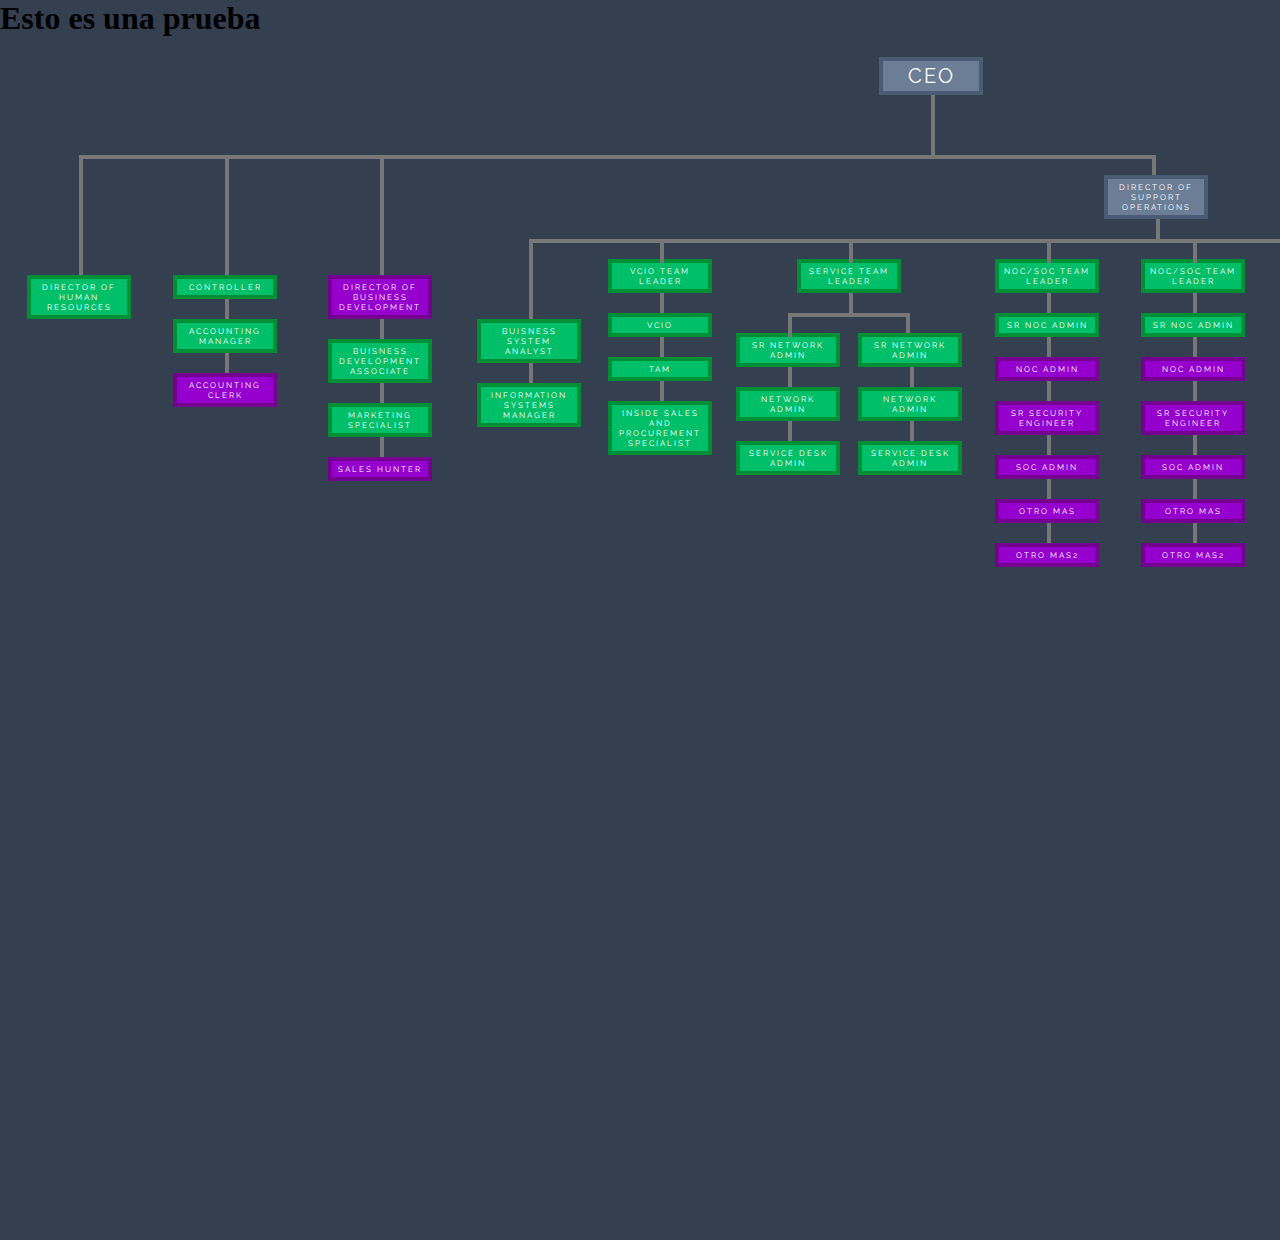
<file: dist/index.html>
<!DOCTYPE html>
<html lang="es">

<head>
  <meta charset="UTF-8">
  <title>CodePen - Business Organization Chart</title>
  <link rel="stylesheet" href="./style.css">
  <meta name="viewport" content="width=device-width, initial-scale=1.0">

</head>

<body>

  <h1>Esto es una prueba</h1>

  <div class="father-org">
    <div class="org">
      <ul>
        <li>
          <a class="blue-boss ceo" href="#" data-toggle="modal" data-target="#ceoModal">CEO</a>
          <ul>
            <li>
              <ul>
                <li>
                  <ul>
                    <li>
                      <ul>
                        <li>
                          <ul>
                            <li>
                              <ul>
                                <li>
                                  <ul>
                                    <li>
                                      <ul>
                                        <li>
                                          <a class="green-boss" href="#" data-toggle="modal"
                                            data-target="#dohModal">Director of Human Resources</a>
                                        </li>
                                      </ul>
                                    </li>
                                  </ul>
                                </li>
                              </ul>
                            </li>
                          </ul>
                        </li>
                      </ul>
                    </li>
                    <li>
                      <ul>
                        <li>
                          <ul>
                            <li>
                              <ul>
                                <li>
                                  <ul>
                                    <li>
                                      <ul>
                                        <li>
                                          <a class="green-boss" href="#" data-toggle="modal"
                                            data-target="#contModal">Controller</a>
                                          <ul>
                                            <li>
                                              <a class="green" href="#" data-toggle="modal"
                                                data-target="#acctModal">Accounting Manager</a>
                                              <ul>
                                                <li>
                                                  <a class="purple" href="#" data-toggle="modal"
                                                    data-target="#clerkModal">Accounting Clerk</a>
                                                </li>
                                              </ul>
                                            </li>
                                          </ul>
                                        </li>
                                      </ul>
                                    </li>
                                  </ul>
                                </li>
                              </ul>
                            </li>
                          </ul>
                        </li>
                      </ul>
                    <li>
                      <ul>
                        <li>
                          <ul>
                            <li>
                              <ul>
                                <li>
                                  <ul>
                                    <li>
                                      <ul>
                                        <li>
                                          <a class="purple-boss" href="#" data-toggle="modal"
                                            data-target="#dobModal">Director of Business Development</a>
                                          <ul>
                                            <li>
                                              <a class="green" href="#" data-toggle="modal"
                                                data-target="#bdaModal">Buisness Development Associate</a>
                                              <ul>
                                                <li>
                                                  <a class="green" href="#" data-toggle="modal"
                                                    data-target="#markModal">Marketing Specialist</a>
                                                  <ul>
                                                    <li>
                                                      <a class="purple" href="#" data-toggle="modal"
                                                        data-target="#saleModal">Sales Hunter</a>
                                                    </li>
                                                  </ul>
                                                </li>
                                              </ul>
                                            </li>
                                          </ul>
                                        </li>
                                      </ul>
                                    </li>
                                  </ul>
                                </li>
                              </ul>
                            </li>
                          </ul>
                        </li>
                      </ul>
                    </li>
                    <li>
                      <a class="blue" href="#" data-toggle="modal" data-target="#dosModal">Director of Support
                        Operations</a>
                      <ul>
                        <li>
                          <ul>
                            <li>
                              <ul>
                                <li>
                                  <ul>
                                    <li>
                                      <a class="green" href="#" data-toggle="modal" data-target="#bsaModal">Buisness
                                        System Analyst</a>
                                      <ul>
                                        <li>
                                          <a class="green" href="#" data-toggle="modal"
                                            data-target="#ismModal">Information Systems Manager</a>
                                        </li>
                                      </ul>
                                    </li>
                                  </ul>
                                </li>
                              </ul>
                            </li>
                          </ul>
                        </li>
                        <li>
                          <a class="green-boss" href="#" data-toggle="modal" data-target="#vcitModal">vCIO Team
                            Leader</a>
                          <ul>
                            <li>
                              <a class="green" href="#" data-toggle="modal" data-target="#vcioModal">vCIO</a>
                              <ul>
                                <li>
                                  <a class="green" href="#" data-toggle="modal" data-target="#tamModal">TAM</a>
                                  <ul>
                                    <li>
                                      <a class="green" href="#" data-toggle="modal" data-target="#ispModal">Inside
                                        Sales
                                        and Procurement Specialist</a>
                                    </li>
                                  </ul>
                                </li>
                              </ul>
                            </li>
                          </ul>
                        </li>
                        <li>
                          <a class="green-boss" href="#" data-toggle="modal" data-target="#stlModal">Service Team
                            Leader</a>
                          <ul>
                            <li>
                              <a class="green" href="#" data-toggle="modal" data-target="#snaModal">Sr Network
                                Admin</a>
                              <ul>
                                <li>
                                  <a class="green" href="#" data-toggle="modal" data-target="#naModal">Network
                                    Admin</a>
                                  <ul>
                                    <li>
                                      <a class="green" href="#" data-toggle="modal" data-target="#sdaModal">Service
                                        Desk
                                        Admin</a>
                                    </li>
                                  </ul>
                                </li>
                              </ul>
                            </li>
                            <li>
                              <a class="green" href="#" data-toggle="modal" data-target="#snaModal">Sr Network
                                Admin</a>
                              <ul>
                                <li>
                                  <a class="green" href="#" data-toggle="modal" data-target="#naModal">Network
                                    Admin</a>
                                  <ul>
                                    <li>
                                      <a class="green" href="#" data-toggle="modal" data-target="#sdaModal">Service
                                        Desk
                                        Admin</a>
                                    </li>
                                  </ul>
                                </li>
                              </ul>
                            </li>
                          </ul>
                        </li>
                        <!-- COMO CREAR UN HIJO -->
                        <li>
                          <!-- titulo ==> A  -->
                          <a class="green-boss" href="#" data-toggle="modal" data-target="#nocModal">NOC/SOC Team
                            Leader</a>
                          <!-- hijo ==> ul -->
                          <ul>
                            <li>
                              <a class="green" href="#" data-toggle="modal" data-target="#snocModal">Sr NOC Admin</a>
                              <ul>
                                <li>
                                  <a class="purple" href="#" data-toggle="modal" data-target="#nocaModal">NOC
                                    Admin</a>
                                  <ul>
                                    <li>
                                      <a class="purple" href="#" data-toggle="modal" data-target="#sseaModal">Sr
                                        Security Engineer</a>
                                      <ul>
                                        <li>
                                          <a class="purple" href="#" data-toggle="modal" data-target="#socaModal">SOC
                                            Admin</a>
                                          <ul>
                                            <li>
                                              <a class="purple" href="#" data-toggle="modal" data-target="#socaModal">otro
                                                mas</a>
                                              <ul>
                                                <li>
                                                  <a class="purple" href="#" data-toggle="modal"
                                                    data-target="#socaModal">otro mas2</a>
                                                </li>
                                              </ul>
                                            </li>
                                          </ul>
                                        </li>
                                      </ul>
                                    </li>
                                  </ul>
                                </li>
                              </ul>
                            </li>
                          </ul>
                        </li>
                        <!-- FIN DE COMO CREAR UN HIJO -->
                        <!-- COMO CREAR UN HIJO -->
                        <li>
                          <!-- titulo ==> A  -->
                          <a class="green-boss" href="#" data-toggle="modal" data-target="#nocModal">NOC/SOC Team
                            Leader</a>
                          <!-- hijo ==> ul -->
                          <ul>
                            <li>
                              <a class="green" href="#" data-toggle="modal" data-target="#snocModal">Sr NOC Admin</a>
                              <ul>
                                <li>
                                  <a class="purple" href="#" data-toggle="modal" data-target="#nocaModal">NOC
                                    Admin</a>
                                  <ul>
                                    <li>
                                      <a class="purple" href="#" data-toggle="modal" data-target="#sseaModal">Sr
                                        Security Engineer</a>
                                      <ul>
                                        <li>
                                          <a class="purple" href="#" data-toggle="modal" data-target="#socaModal">SOC
                                            Admin</a>
                                          <ul>
                                            <li>
                                              <a class="purple" href="#" data-toggle="modal" data-target="#socaModal">otro
                                                mas</a>
                                              <ul>
                                                <li>
                                                  <a class="purple" href="#" data-toggle="modal"
                                                    data-target="#socaModal">otro mas2</a>
                                                </li>
                                              </ul>
                                            </li>
                                          </ul>
                                        </li>
                                      </ul>
                                    </li>
                                  </ul>
                                </li>
                              </ul>
                            </li>
                          </ul>
                        </li>
                        <!-- FIN DE COMO CREAR UN HIJO -->
                        <!-- COMO CREAR UN HIJO -->
                        <li>
                          <!-- titulo ==> A  -->
                          <a class="green-boss" href="#" data-toggle="modal" data-target="#nocModal">NOC/SOC Team
                            Leader</a>
                          <!-- hijo ==> ul -->
                          <ul>
                            <li>
                              <a class="green" href="#" data-toggle="modal" data-target="#snocModal">Sr NOC Admin</a>
                              <ul>
                                <li>
                                  <a class="purple" href="#" data-toggle="modal" data-target="#nocaModal">NOC
                                    Admin</a>
                                  <ul>
                                    <li>
                                      <a class="purple" href="#" data-toggle="modal" data-target="#sseaModal">Sr
                                        Security Engineer</a>
                                      <ul>
                                        <li>
                                          <a class="purple" href="#" data-toggle="modal" data-target="#socaModal">SOC
                                            Admin</a>
                                          <ul>
                                            <li>
                                              <a class="purple" href="#" data-toggle="modal" data-target="#socaModal">otro
                                                mas</a>
                                              <ul>
                                                <li>
                                                  <a class="purple" href="#" data-toggle="modal"
                                                    data-target="#socaModal">otro mas2</a>
                                                </li>
                                              </ul>
                                            </li>
                                          </ul>
                                        </li>
                                      </ul>
                                    </li>
                                  </ul>
                                </li>
                              </ul>
                            </li>
                          </ul>
                        </li>
                        <!-- FIN DE COMO CREAR UN HIJO -->
                        <!-- COMO CREAR UN HIJO -->
                        <li>
                          <!-- titulo ==> A  -->
                          <a class="green-boss" href="#" data-toggle="modal" data-target="#nocModal">NOC/SOC Team
                            Leader</a>
                          <!-- hijo ==> ul -->
                          <ul>
                            <li>
                              <a class="green" href="#" data-toggle="modal" data-target="#snocModal">Sr NOC Admin</a>
                              <ul>
                                <li>
                                  <a class="purple" href="#" data-toggle="modal" data-target="#nocaModal">NOC
                                    Admin</a>
                                  <ul>
                                    <li>
                                      <a class="purple" href="#" data-toggle="modal" data-target="#sseaModal">Sr
                                        Security Engineer</a>
                                      <ul>
                                        <li>
                                          <a class="purple" href="#" data-toggle="modal" data-target="#socaModal">SOC
                                            Admin</a>
                                          <ul>
                                            <li>
                                              <a class="purple" href="#" data-toggle="modal" data-target="#socaModal">otro
                                                mas</a>
                                              <ul>
                                                <li>
                                                  <a class="purple" href="#" data-toggle="modal"
                                                    data-target="#socaModal">otro mas2</a>
                                                </li>
                                              </ul>
                                            </li>
                                          </ul>
                                        </li>
                                      </ul>
                                    </li>
                                  </ul>
                                </li>
                              </ul>
                            </li>
                          </ul>
                        </li>
                        <!-- FIN DE COMO CREAR UN HIJO -->
                        <!-- COMO CREAR UN HIJO -->
                        <li>
                          <!-- titulo ==> A  -->
                          <a class="green-boss" href="#" data-toggle="modal" data-target="#nocModal">NOC/SOC Team
                            Leader</a>
                          <!-- hijo ==> ul -->
                          <ul>
                            <li>
                              <a class="green" href="#" data-toggle="modal" data-target="#snocModal">Sr NOC Admin</a>
                              <ul>
                                <li>
                                  <a class="purple" href="#" data-toggle="modal" data-target="#nocaModal">NOC
                                    Admin</a>
                                  <ul>
                                    <li>
                                      <a class="purple" href="#" data-toggle="modal" data-target="#sseaModal">Sr
                                        Security Engineer</a>
                                      <ul>
                                        <li>
                                          <a class="purple" href="#" data-toggle="modal" data-target="#socaModal">SOC
                                            Admin</a>
                                          <ul>
                                            <li>
                                              <a class="purple" href="#" data-toggle="modal" data-target="#socaModal">otro
                                                mas</a>
                                              <ul>
                                                <li>
                                                  <a class="purple" href="#" data-toggle="modal"
                                                    data-target="#socaModal">otro mas2</a>
                                                </li>
                                              </ul>
                                            </li>
                                          </ul>
                                        </li>
                                      </ul>
                                    </li>
                                  </ul>
                                </li>
                              </ul>
                            </li>
                          </ul>
                        </li>
                        <!-- FIN DE COMO CREAR UN HIJO -->
                        <!-- COMO CREAR UN HIJO -->
                        <li>
                          <!-- titulo ==> A  -->
                          <a class="green-boss" href="#" data-toggle="modal" data-target="#nocModal">NOC/SOC Team
                            Leader</a>
                          <!-- hijo ==> ul -->
                          <ul>
                            <li>
                              <a class="green" href="#" data-toggle="modal" data-target="#snocModal">Sr NOC Admin</a>
                              <ul>
                                <li>
                                  <a class="purple" href="#" data-toggle="modal" data-target="#nocaModal">NOC
                                    Admin</a>
                                  <ul>
                                    <li>
                                      <a class="purple" href="#" data-toggle="modal" data-target="#sseaModal">Sr
                                        Security Engineer</a>
                                      <ul>
                                        <li>
                                          <a class="purple" href="#" data-toggle="modal" data-target="#socaModal">SOC
                                            Admin</a>
                                          <ul>
                                            <li>
                                              <a class="purple" href="#" data-toggle="modal" data-target="#socaModal">otro
                                                mas</a>
                                              <ul>
                                                <li>
                                                  <a class="purple" href="#" data-toggle="modal"
                                                    data-target="#socaModal">otro mas2</a>
                                                </li>
                                              </ul>
                                            </li>
                                          </ul>
                                        </li>
                                      </ul>
                                    </li>
                                  </ul>
                                </li>
                              </ul>
                            </li>
                          </ul>
                        </li>
                        <!-- FIN DE COMO CREAR UN HIJO -->
                      </ul>
                    </li>
                  </ul>
                </li>
              </ul>
            </li>
          </ul>
        </li>
      </ul>
    </div>
  </div>

</body>

</html>
</file>
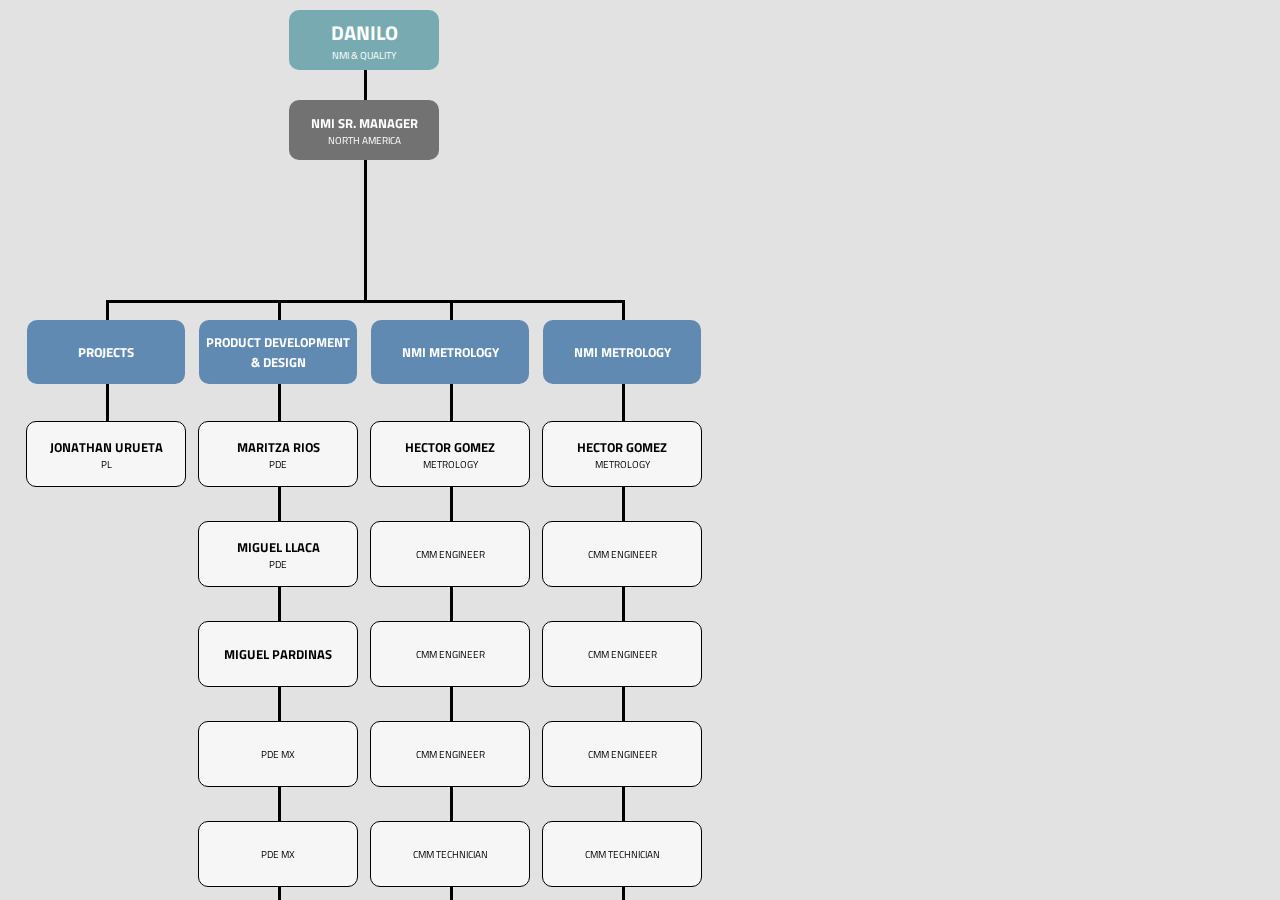
<file: TEST.HTML>
<!DOCTYPE html>
<html lang="es">
  <head>
    <meta charset="UTF-8" />
    <meta http-equiv="X-UA-Compatible" content="IE=edge" />
    <meta name="viewport" content="width=device-width, initial-scale=1.0" />
    <title>Layout - MVP</title>
    <link rel="icon" href="./icon.svg" />
    <link rel="stylesheet" href="./style.css" />
  </head>

  <body>
    <div class="father-org">
      <div class="org">
        <!-- Primer columna lv1 -->
        <div class="lv1">
          <div class="rectangle-lv1">
            <a>
              <h4>DANILO</h4>
              <p>NMI & QUALITY</p>
            </a>
          </div>
        </div>

        <ul class="container">
          <li>
            <ul>
              <!-- lv2 Segundo columna -->
              <li>
                <ul class="space">
                  <a>
                    <div class="lv2-rectangle test">
                      <div>
                        <h4>NMI Sr. manager</h4>
                        <p>North America</p>
                      </div>
                    </div>
                  </a>
                  <ul>
                    <li>
                      <ul>
                        <li>
                          <ul>
                            <!-- lv3 Primer columna -->
                            <li>
                              <ul class="space">
                                <a class="line">
                                  <div class="lv3-rectangle none">
                                    <div>
                                      <h4>Leonel Hernandez</h4>
                                      <p>NMI Manager MX</p>
                                    </div>
                                  </div>
                                </a>
                                <ul>
                                  <li>
                                    <ul>
                                      <li>
                                        <ul>
                                          <li>
                                            <ul>
                                              <!-- lv4 Segunda columna -->
                                              <li>
                                                <ul>
                                                  <li>
                                                    <ul class="space">
                                                      <a>
                                                        <div
                                                          class="lv4-rectangle"
                                                        >
                                                          <div>
                                                            <h4>Projects</h4>
                                                            <p></p>
                                                          </div>
                                                        </div>
                                                      </a>
                                                      <ul>
                                                        <li>
                                                          <ul>
                                                            <li>
                                                              <ul>
                                                                <!-- lv5 Primer columna -->

                                                                <li>
                                                                  <ul
                                                                    class="space"
                                                                  >
                                                                    <a>
                                                                      <div
                                                                        class="lv5-rectangle"
                                                                      >
                                                                        <div>
                                                                          <h4>
                                                                            Jonathan
                                                                            Urueta
                                                                          </h4>
                                                                          <p>
                                                                            PL
                                                                          </p>
                                                                        </div>
                                                                      </div>
                                                                    </a>


                                                                    
                                                                  </ul>
                                                                </li>
                                                              </ul>
                                                            </li>
                                                          </ul>
                                                        </li>
                                                      </ul>
                                                    </ul>
                                                  </li>
                                                </ul>
                                              </li>

                                              <!-- lv4 Segunda columna -->
                                              <li>
                                                <ul>
                                                  <li>
                                                    <ul class="space">
                                                      <a>
                                                        <div
                                                          class="lv4-rectangle"
                                                        >
                                                          <div>
                                                            <h4>
                                                              PRODUCT
                                                              DEVELOPMENT &
                                                              DESIGN
                                                            </h4>
                                                            <p></p>
                                                          </div>
                                                        </div>
                                                      </a>
                                                      <ul>
                                                        <li>
                                                          <ul>
                                                            <li>
                                                              <ul>
                                                                <!-- lv5 Primer columna -->

                                                                <li>
                                                                  <ul
                                                                    class="space"
                                                                  >
                                                                    <a>
                                                                      <div
                                                                        class="lv5-rectangle"
                                                                      >
                                                                        <div>
                                                                          <h4>
                                                                            Maritza
                                                                            Rios
                                                                          </h4>
                                                                          <p>
                                                                            PDE
                                                                          </p>
                                                                        </div>
                                                                      </div>
                                                                    </a>

                                                                    <ul>
                                                                      <!-- lv5 Primer columna -->
                                                                      <li>
                                                                        <ul>
                                                                          <li>
                                                                            <ul>
                                                                              <li>
                                                                                <ul
                                                                                  class="space"
                                                                                >
                                                                                  <a>
                                                                                    <div
                                                                                      class="lv5-rectangle"
                                                                                    >
                                                                                      <div>
                                                                                        <h4>
                                                                                          Miguel
                                                                                          Llaca
                                                                                        </h4>
                                                                                        <p>
                                                                                          PDE
                                                                                        </p>
                                                                                      </div>
                                                                                    </div>
                                                                                  </a>

                                                                                  <ul>
                                                                                    <!-- lv5 Primer columna -->
                                                                                    <li>
                                                                                      <ul>
                                                                                        <li>
                                                                                          <ul>
                                                                                            <li>
                                                                                              <ul
                                                                                                class="space"
                                                                                              >
                                                                                                <a>
                                                                                                  <div
                                                                                                    class="lv5-rectangle"
                                                                                                  >
                                                                                                    <div>
                                                                                                      <h4>
                                                                                                        Miguel
                                                                                                        Pardinas
                                                                                                      </h4>
                                                                                                      <p></p>
                                                                                                    </div>
                                                                                                  </div>
                                                                                                </a>

                                                                                                <ul>
                                                                                                  <!-- lv5 Primer columna -->
                                                                                                  <li>
                                                                                                    <ul>
                                                                                                      <li>
                                                                                                        <ul>
                                                                                                          <li>
                                                                                                            <ul
                                                                                                              class="space"
                                                                                                            >
                                                                                                              <a>
                                                                                                                <div
                                                                                                                  class="lv5-rectangle"
                                                                                                                >
                                                                                                                  <div>
                                                                                                                    <h4></h4>
                                                                                                                    <p>
                                                                                                                      PDE
                                                                                                                      MX
                                                                                                                    </p>
                                                                                                                  </div>
                                                                                                                </div>
                                                                                                              </a>

                                                                                                              <ul>
                                                                                                                <!-- lv5 Primer columna -->
                                                                                                                <li>
                                                                                                                  <ul>
                                                                                                                    <li>
                                                                                                                      <ul>
                                                                                                                        <li>
                                                                                                                          <ul
                                                                                                                            class="space"
                                                                                                                          >
                                                                                                                            <a>
                                                                                                                              <div
                                                                                                                                class="lv5-rectangle"
                                                                                                                              >
                                                                                                                                <div>
                                                                                                                                  <h4></h4>
                                                                                                                                  <p>
                                                                                                                                    PDE
                                                                                                                                    MX
                                                                                                                                  </p>
                                                                                                                                </div>
                                                                                                                              </div>
                                                                                                                            </a>

                                                                                                                            <ul>
                                                                                                                              <!-- lv5 Primer columna -->
                                                                                                                              <li>
                                                                                                                                <ul>
                                                                                                                                  <li>
                                                                                                                                    <ul>
                                                                                                                                      <li>
                                                                                                                                        <ul
                                                                                                                                          class="space"
                                                                                                                                        >
                                                                                                                                          <a>
                                                                                                                                            <div
                                                                                                                                              class="lv5-rectangle"
                                                                                                                                            >
                                                                                                                                              <div>
                                                                                                                                                <h4></h4>
                                                                                                                                                <p>
                                                                                                                                                  PDE
                                                                                                                                                  MX
                                                                                                                                                </p>
                                                                                                                                              </div>
                                                                                                                                            </div>
                                                                                                                                          </a>

                                                                                                                                          <ul>
                                                                                                                                            <!-- lv5 Primer columna -->
                                                                                                                                            <li>
                                                                                                                                              <ul>
                                                                                                                                                <li>
                                                                                                                                                  <ul>
                                                                                                                                                    <li>
                                                                                                                                                      <ul
                                                                                                                                                        class="space"
                                                                                                                                                      >
                                                                                                                                                        <a>
                                                                                                                                                          <div
                                                                                                                                                            class="lv5-rectangle"
                                                                                                                                                          >
                                                                                                                                                            <div>
                                                                                                                                                              <h4></h4>
                                                                                                                                                              <p>
                                                                                                                                                                PDE
                                                                                                                                                                MX
                                                                                                                                                              </p>
                                                                                                                                                            </div>
                                                                                                                                                          </div>
                                                                                                                                                        </a>

                                                                                                                                                        <ul>
                                                                                                                                                          <!-- lv5 Primer columna -->
                                                                                                                                                          <li>
                                                                                                                                                            <ul>
                                                                                                                                                              <li>
                                                                                                                                                                <ul>
                                                                                                                                                                  <li>
                                                                                                                                                                    <ul
                                                                                                                                                                      class="space"
                                                                                                                                                                    >
                                                                                                                                                                      <a>
                                                                                                                                                                        <div
                                                                                                                                                                          class="lv5-rectangle"
                                                                                                                                                                        >
                                                                                                                                                                          <div>
                                                                                                                                                                            <h4></h4>
                                                                                                                                                                            <p>
                                                                                                                                                                              PDE
                                                                                                                                                                              MX
                                                                                                                                                                            </p>
                                                                                                                                                                          </div>
                                                                                                                                                                        </div>
                                                                                                                                                                      </a>

                                                                                                                                                                      <ul>
                                                                                                                                                                        <!-- lv5 Primer columna -->
                                                                                                                                                                        <li>
                                                                                                                                                                          <ul>
                                                                                                                                                                            <li>
                                                                                                                                                                              <ul>
                                                                                                                                                                                <li>
                                                                                                                                                                                  <ul
                                                                                                                                                                                    class="space"
                                                                                                                                                                                  >
                                                                                                                                                                                    <a>
                                                                                                                                                                                      <div
                                                                                                                                                                                        class="lv5-rectangle"
                                                                                                                                                                                      >
                                                                                                                                                                                        <div>
                                                                                                                                                                                          <h4></h4>
                                                                                                                                                                                          <p>
                                                                                                                                                                                            NMI
                                                                                                                                                                                            Technician
                                                                                                                                                                                          </p>
                                                                                                                                                                                        </div>
                                                                                                                                                                                      </div>
                                                                                                                                                                                    </a>

                                                                                                                                                                                    <ul>
                                                                                                                                                                                      <!-- lv5 Primer columna -->
                                                                                                                                                                                      <li>
                                                                                                                                                                                        <ul>
                                                                                                                                                                                          <li>
                                                                                                                                                                                            <ul>
                                                                                                                                                                                              <li>
                                                                                                                                                                                                <ul
                                                                                                                                                                                                  class="space"
                                                                                                                                                                                                >
                                                                                                                                                                                                  <a>
                                                                                                                                                                                                    <div
                                                                                                                                                                                                      class="lv5-rectangle"
                                                                                                                                                                                                    >
                                                                                                                                                                                                      <div>
                                                                                                                                                                                                        <h4></h4>
                                                                                                                                                                                                        <p>
                                                                                                                                                                                                          NMI
                                                                                                                                                                                                          Technician
                                                                                                                                                                                                        </p>
                                                                                                                                                                                                      </div>
                                                                                                                                                                                                    </div>
                                                                                                                                                                                                  </a>

                                                                                                                                                                                                  <ul>
                                                                                                                                                                                                    <!-- lv5 Primer columna -->
                                                                                                                                                                                                    <li>
                                                                                                                                                                                                      <ul>
                                                                                                                                                                                                        <li>
                                                                                                                                                                                                          <ul>
                                                                                                                                                                                                            <li>
                                                                                                                                                                                                              <ul
                                                                                                                                                                                                                class="space"
                                                                                                                                                                                                              >
                                                                                                                                                                                                                <a>
                                                                                                                                                                                                                  <div
                                                                                                                                                                                                                    class="lv5-rectangle"
                                                                                                                                                                                                                  >
                                                                                                                                                                                                                    <div>
                                                                                                                                                                                                                      <h4></h4>
                                                                                                                                                                                                                      <p>
                                                                                                                                                                                                                        NMI
                                                                                                                                                                                                                        Technician
                                                                                                                                                                                                                      </p>
                                                                                                                                                                                                                    </div>
                                                                                                                                                                                                                  </div>
                                                                                                                                                                                                                </a>

                                                                                                                                                                                                                <ul>
                                                                                                                                                                                                                  <!-- lv5 Primer columna -->
                                                                                                                                                                                                                  <li>
                                                                                                                                                                                                                    <ul>
                                                                                                                                                                                                                      <li>
                                                                                                                                                                                                                        <ul>
                                                                                                                                                                                                                          <li>
                                                                                                                                                                                                                            <ul
                                                                                                                                                                                                                              class="space"
                                                                                                                                                                                                                            >
                                                                                                                                                                                                                              <a>
                                                                                                                                                                                                                                <div
                                                                                                                                                                                                                                  class="lv5-rectangle"
                                                                                                                                                                                                                                >
                                                                                                                                                                                                                                  <div>
                                                                                                                                                                                                                                    <h4></h4>
                                                                                                                                                                                                                                    <p>
                                                                                                                                                                                                                                      NMI
                                                                                                                                                                                                                                      Technician
                                                                                                                                                                                                                                    </p>
                                                                                                                                                                                                                                  </div>
                                                                                                                                                                                                                                </div>
                                                                                                                                                                                                                              </a>

                                                                                                                                                                                                                              <ul>
                                                                                                                                                                                                                                <!-- lv5 Primer columna -->
                                                                                                                                                                                                                                <li>
                                                                                                                                                                                                                                  <ul>
                                                                                                                                                                                                                                    <li>
                                                                                                                                                                                                                                      <ul>
                                                                                                                                                                                                                                        <li>
                                                                                                                                                                                                                                          <ul
                                                                                                                                                                                                                                            class="space"
                                                                                                                                                                                                                                          >
                                                                                                                                                                                                                                            <a>
                                                                                                                                                                                                                                              <div
                                                                                                                                                                                                                                                class="lv5-rectangle"
                                                                                                                                                                                                                                              >
                                                                                                                                                                                                                                                <div>
                                                                                                                                                                                                                                                  <h4></h4>
                                                                                                                                                                                                                                                  <p>
                                                                                                                                                                                                                                                    NMI
                                                                                                                                                                                                                                                    Technician
                                                                                                                                                                                                                                                  </p>
                                                                                                                                                                                                                                                </div>
                                                                                                                                                                                                                                              </div>
                                                                                                                                                                                                                                            </a>

                                                                                                                                                                                                                                            <ul>
                                                                                                                                                                                                                                              <!-- lv5 Primer columna -->
                                                                                                                                                                                                                                              <li>
                                                                                                                                                                                                                                                <ul>
                                                                                                                                                                                                                                                  <li>
                                                                                                                                                                                                                                                    <ul>
                                                                                                                                                                                                                                                      <li>
                                                                                                                                                                                                                                                        <ul
                                                                                                                                                                                                                                                          class="space"
                                                                                                                                                                                                                                                        >
                                                                                                                                                                                                                                                          <a>
                                                                                                                                                                                                                                                            <div
                                                                                                                                                                                                                                                              class="lv5-rectangle"
                                                                                                                                                                                                                                                            >
                                                                                                                                                                                                                                                              <div>
                                                                                                                                                                                                                                                                <h4></h4>
                                                                                                                                                                                                                                                                <p>
                                                                                                                                                                                                                                                                  NMI
                                                                                                                                                                                                                                                                  Technician
                                                                                                                                                                                                                                                                </p>
                                                                                                                                                                                                                                                              </div>
                                                                                                                                                                                                                                                            </div>
                                                                                                                                                                                                                                                          </a>

                                                                                                                                                                                                                                                          <ul>
                                                                                                                                                                                                                                                            <!-- lv5 Primer columna -->
                                                                                                                                                                                                                                                            <li>
                                                                                                                                                                                                                                                              <ul>
                                                                                                                                                                                                                                                                <li>
                                                                                                                                                                                                                                                                  <ul>
                                                                                                                                                                                                                                                                    <li>
                                                                                                                                                                                                                                                                      <ul
                                                                                                                                                                                                                                                                        class="space"
                                                                                                                                                                                                                                                                      >
                                                                                                                                                                                                                                                                        <a>
                                                                                                                                                                                                                                                                          <div
                                                                                                                                                                                                                                                                            class="lv5-rectangle"
                                                                                                                                                                                                                                                                          >
                                                                                                                                                                                                                                                                            <div>
                                                                                                                                                                                                                                                                              <h4></h4>
                                                                                                                                                                                                                                                                              <p>
                                                                                                                                                                                                                                                                                Design
                                                                                                                                                                                                                                                                                Engineer
                                                                                                                                                                                                                                                                              </p>
                                                                                                                                                                                                                                                                            </div>
                                                                                                                                                                                                                                                                          </div>
                                                                                                                                                                                                                                                                        </a>
                                                                                                                                                                                                                                                                      </ul>
                                                                                                                                                                                                                                                                    </li>
                                                                                                                                                                                                                                                                  </ul>
                                                                                                                                                                                                                                                                </li>
                                                                                                                                                                                                                                                              </ul>
                                                                                                                                                                                                                                                            </li>
                                                                                                                                                                                                                                                          </ul>
                                                                                                                                                                                                                                                        </ul>
                                                                                                                                                                                                                                                      </li>
                                                                                                                                                                                                                                                    </ul>
                                                                                                                                                                                                                                                  </li>
                                                                                                                                                                                                                                                </ul>
                                                                                                                                                                                                                                              </li>
                                                                                                                                                                                                                                            </ul>
                                                                                                                                                                                                                                          </ul>
                                                                                                                                                                                                                                        </li>
                                                                                                                                                                                                                                      </ul>
                                                                                                                                                                                                                                    </li>
                                                                                                                                                                                                                                  </ul>
                                                                                                                                                                                                                                </li>
                                                                                                                                                                                                                              </ul>
                                                                                                                                                                                                                            </ul>
                                                                                                                                                                                                                          </li>
                                                                                                                                                                                                                        </ul>
                                                                                                                                                                                                                      </li>
                                                                                                                                                                                                                    </ul>
                                                                                                                                                                                                                  </li>
                                                                                                                                                                                                                </ul>
                                                                                                                                                                                                              </ul>
                                                                                                                                                                                                            </li>
                                                                                                                                                                                                          </ul>
                                                                                                                                                                                                        </li>
                                                                                                                                                                                                      </ul>
                                                                                                                                                                                                    </li>
                                                                                                                                                                                                  </ul>
                                                                                                                                                                                                </ul>
                                                                                                                                                                                              </li>
                                                                                                                                                                                            </ul>
                                                                                                                                                                                          </li>
                                                                                                                                                                                        </ul>
                                                                                                                                                                                      </li>
                                                                                                                                                                                    </ul>
                                                                                                                                                                                  </ul>
                                                                                                                                                                                </li>
                                                                                                                                                                              </ul>
                                                                                                                                                                            </li>
                                                                                                                                                                          </ul>
                                                                                                                                                                        </li>
                                                                                                                                                                      </ul>
                                                                                                                                                                    </ul>
                                                                                                                                                                  </li>
                                                                                                                                                                </ul>
                                                                                                                                                              </li>
                                                                                                                                                            </ul>
                                                                                                                                                          </li>
                                                                                                                                                        </ul>
                                                                                                                                                      </ul>
                                                                                                                                                    </li>
                                                                                                                                                  </ul>
                                                                                                                                                </li>
                                                                                                                                              </ul>
                                                                                                                                            </li>
                                                                                                                                          </ul>
                                                                                                                                        </ul>
                                                                                                                                      </li>
                                                                                                                                    </ul>
                                                                                                                                  </li>
                                                                                                                                </ul>
                                                                                                                              </li>
                                                                                                                            </ul>
                                                                                                                          </ul>
                                                                                                                        </li>
                                                                                                                      </ul>
                                                                                                                    </li>
                                                                                                                  </ul>
                                                                                                                </li>
                                                                                                              </ul>
                                                                                                            </ul>
                                                                                                          </li>
                                                                                                        </ul>
                                                                                                      </li>
                                                                                                    </ul>
                                                                                                  </li>
                                                                                                </ul>
                                                                                              </ul>
                                                                                            </li>
                                                                                          </ul>
                                                                                        </li>
                                                                                      </ul>
                                                                                    </li>
                                                                                  </ul>
                                                                                </ul>
                                                                              </li>
                                                                            </ul>
                                                                          </li>
                                                                        </ul>
                                                                      </li>
                                                                    </ul>
                                                                  </ul>
                                                                </li>
                                                              </ul>
                                                            </li>
                                                          </ul>
                                                        </li>
                                                      </ul>
                                                    </ul>
                                                  </li>
                                                </ul>
                                              </li>

                                              <!-- lv4 Segunda columna -->
                                              <li>
                                                <ul>
                                                  <li>
                                                    <ul class="space">
                                                      <a>
                                                        <div
                                                          class="lv4-rectangle"
                                                        >
                                                          <div>
                                                            <h4>
                                                              NMI METROLOGY
                                                            </h4>
                                                            <p></p>
                                                          </div>
                                                        </div>
                                                      </a>
                                                      <ul>
                                                        <li>
                                                          <ul>
                                                            <li>
                                                              <ul>
                                                                <!-- lv5 Primer columna -->

                                                                <li>
                                                                  <ul
                                                                    class="space"
                                                                  >
                                                                    <a>
                                                                      <div
                                                                        class="lv5-rectangle"
                                                                      >
                                                                        <div>
                                                                          <h4>
                                                                            Hector
                                                                            Gomez
                                                                          </h4>
                                                                          <p>
                                                                            Metrology
                                                                          </p>
                                                                        </div>
                                                                      </div>
                                                                    </a>

                                                                    <ul>
                                                                      <!-- lv5 Primer columna -->
                                                                      <li>
                                                                        <ul>
                                                                          <li>
                                                                            <ul>
                                                                              <li>
                                                                                <ul
                                                                                  class="space"
                                                                                >
                                                                                  <a>
                                                                                    <div
                                                                                      class="lv5-rectangle"
                                                                                    >
                                                                                      <div>
                                                                                        <h4></h4>
                                                                                        <p>
                                                                                          CMM
                                                                                          Engineer
                                                                                        </p>
                                                                                      </div>
                                                                                    </div>
                                                                                  </a>

                                                                                  <ul>
                                                                                    <!-- lv5 Primer columna -->
                                                                                    <li>
                                                                                      <ul>
                                                                                        <li>
                                                                                          <ul>
                                                                                            <li>
                                                                                              <ul
                                                                                                class="space"
                                                                                              >
                                                                                                <a>
                                                                                                  <div
                                                                                                    class="lv5-rectangle"
                                                                                                  >
                                                                                                    <div>
                                                                                                      <h4></h4>
                                                                                                      <p>
                                                                                                        CMM
                                                                                                        Engineer
                                                                                                      </p>
                                                                                                    </div>
                                                                                                  </div>
                                                                                                </a>

                                                                                                <ul>
                                                                                                  <!-- lv5 Primer columna -->
                                                                                                  <li>
                                                                                                    <ul>
                                                                                                      <li>
                                                                                                        <ul>
                                                                                                          <li>
                                                                                                            <ul
                                                                                                              class="space"
                                                                                                            >
                                                                                                              <a>
                                                                                                                <div
                                                                                                                  class="lv5-rectangle"
                                                                                                                >
                                                                                                                  <div>
                                                                                                                    <h4></h4>
                                                                                                                    <p>
                                                                                                                      CMM
                                                                                                                      Engineer
                                                                                                                    </p>
                                                                                                                  </div>
                                                                                                                </div>
                                                                                                              </a>

                                                                                                              <ul>
                                                                                                                <!-- lv5 Primer columna -->
                                                                                                                <li>
                                                                                                                  <ul>
                                                                                                                    <li>
                                                                                                                      <ul>
                                                                                                                        <li>
                                                                                                                          <ul
                                                                                                                            class="space"
                                                                                                                          >
                                                                                                                            <a>
                                                                                                                              <div
                                                                                                                                class="lv5-rectangle"
                                                                                                                              >
                                                                                                                                <div>
                                                                                                                                  <h4></h4>
                                                                                                                                  <p>
                                                                                                                                    CMM
                                                                                                                                    Technician
                                                                                                                                  </p>
                                                                                                                                </div>
                                                                                                                              </div>
                                                                                                                            </a>

                                                                                                                            <ul>
                                                                                                                              <!-- lv5 Primer columna -->
                                                                                                                              <li>
                                                                                                                                <ul>
                                                                                                                                  <li>
                                                                                                                                    <ul>
                                                                                                                                      <li>
                                                                                                                                        <ul
                                                                                                                                          class="space"
                                                                                                                                        >
                                                                                                                                          <a>
                                                                                                                                            <div
                                                                                                                                              class="lv5-rectangle"
                                                                                                                                            >
                                                                                                                                              <div>
                                                                                                                                                <h4></h4>
                                                                                                                                                <p>
                                                                                                                                                  CMM
                                                                                                                                                  Technician
                                                                                                                                                </p>
                                                                                                                                              </div>
                                                                                                                                            </div>
                                                                                                                                          </a>

                                                                                                                                          <ul>
                                                                                                                                            <!-- lv5 Primer columna -->
                                                                                                                                            <li>
                                                                                                                                              <ul>
                                                                                                                                                <li>
                                                                                                                                                  <ul>
                                                                                                                                                    <li>
                                                                                                                                                      <ul
                                                                                                                                                        class="space"
                                                                                                                                                      >
                                                                                                                                                        <a>
                                                                                                                                                          <div
                                                                                                                                                            class="lv5-rectangle"
                                                                                                                                                          >
                                                                                                                                                            <div>
                                                                                                                                                              <h4></h4>
                                                                                                                                                              <p>
                                                                                                                                                                CMM
                                                                                                                                                                Technician
                                                                                                                                                              </p>
                                                                                                                                                            </div>
                                                                                                                                                          </div>
                                                                                                                                                        </a>
                                                                                                                                                      </ul>
                                                                                                                                                    </li>
                                                                                                                                                  </ul>
                                                                                                                                                </li>
                                                                                                                                              </ul>
                                                                                                                                            </li>
                                                                                                                                          </ul>
                                                                                                                                        </ul>
                                                                                                                                      </li>
                                                                                                                                    </ul>
                                                                                                                                  </li>
                                                                                                                                </ul>
                                                                                                                              </li>
                                                                                                                            </ul>
                                                                                                                          </ul>
                                                                                                                        </li>
                                                                                                                      </ul>
                                                                                                                    </li>
                                                                                                                  </ul>
                                                                                                                </li>
                                                                                                              </ul>
                                                                                                            </ul>
                                                                                                          </li>
                                                                                                        </ul>
                                                                                                      </li>
                                                                                                    </ul>
                                                                                                  </li>
                                                                                                </ul>
                                                                                              </ul>
                                                                                            </li>
                                                                                          </ul>
                                                                                        </li>
                                                                                      </ul>
                                                                                    </li>
                                                                                  </ul>
                                                                                </ul>
                                                                              </li>
                                                                            </ul>
                                                                          </li>
                                                                        </ul>
                                                                      </li>
                                                                    </ul>
                                                                  </ul>
                                                                </li>
                                                              </ul>
                                                            </li>
                                                          </ul>
                                                        </li>
                                                      </ul>
                                                    </ul>
                                                  </li>
                                                </ul>
                                              </li>

                                              <!-- lv4 Segunda columna -->
                                              <li>
                                                <ul>
                                                  <li>
                                                    <ul class="space">
                                                      <a>
                                                        <div
                                                          class="lv4-rectangle"
                                                        >
                                                          <div>
                                                            <h4>
                                                              NMI METROLOGY
                                                            </h4>
                                                            <p></p>
                                                          </div>
                                                        </div>
                                                      </a>
                                                      <ul>
                                                        <li>
                                                          <ul>
                                                            <li>
                                                              <ul>
                                                                <!-- lv5 Primer columna -->

                                                                <li>
                                                                  <ul
                                                                    class="space"
                                                                  >
                                                                    <a>
                                                                      <div
                                                                        class="lv5-rectangle"
                                                                      >
                                                                        <div>
                                                                          <h4>
                                                                            Hector
                                                                            Gomez
                                                                          </h4>
                                                                          <p>
                                                                            Metrology
                                                                          </p>
                                                                        </div>
                                                                      </div>
                                                                    </a>

                                                                    <ul>
                                                                      <!-- lv5 Primer columna -->
                                                                      <li>
                                                                        <ul>
                                                                          <li>
                                                                            <ul>
                                                                              <li>
                                                                                <ul
                                                                                  class="space"
                                                                                >
                                                                                  <a>
                                                                                    <div
                                                                                      class="lv5-rectangle"
                                                                                    >
                                                                                      <div>
                                                                                        <h4></h4>
                                                                                        <p>
                                                                                          CMM
                                                                                          Engineer
                                                                                        </p>
                                                                                      </div>
                                                                                    </div>
                                                                                  </a>

                                                                                  <ul>
                                                                                    <!-- lv5 Primer columna -->
                                                                                    <li>
                                                                                      <ul>
                                                                                        <li>
                                                                                          <ul>
                                                                                            <li>
                                                                                              <ul
                                                                                                class="space"
                                                                                              >
                                                                                                <a>
                                                                                                  <div
                                                                                                    class="lv5-rectangle"
                                                                                                  >
                                                                                                    <div>
                                                                                                      <h4></h4>
                                                                                                      <p>
                                                                                                        CMM
                                                                                                        Engineer
                                                                                                      </p>
                                                                                                    </div>
                                                                                                  </div>
                                                                                                </a>

                                                                                                <ul>
                                                                                                  <!-- lv5 Primer columna -->
                                                                                                  <li>
                                                                                                    <ul>
                                                                                                      <li>
                                                                                                        <ul>
                                                                                                          <li>
                                                                                                            <ul
                                                                                                              class="space"
                                                                                                            >
                                                                                                              <a>
                                                                                                                <div
                                                                                                                  class="lv5-rectangle"
                                                                                                                >
                                                                                                                  <div>
                                                                                                                    <h4></h4>
                                                                                                                    <p>
                                                                                                                      CMM
                                                                                                                      Engineer
                                                                                                                    </p>
                                                                                                                  </div>
                                                                                                                </div>
                                                                                                              </a>

                                                                                                              <ul>
                                                                                                                <!-- lv5 Primer columna -->
                                                                                                                <li>
                                                                                                                  <ul>
                                                                                                                    <li>
                                                                                                                      <ul>
                                                                                                                        <li>
                                                                                                                          <ul
                                                                                                                            class="space"
                                                                                                                          >
                                                                                                                            <a>
                                                                                                                              <div
                                                                                                                                class="lv5-rectangle"
                                                                                                                              >
                                                                                                                                <div>
                                                                                                                                  <h4></h4>
                                                                                                                                  <p>
                                                                                                                                    CMM
                                                                                                                                    Technician
                                                                                                                                  </p>
                                                                                                                                </div>
                                                                                                                              </div>
                                                                                                                            </a>

                                                                                                                            <ul>
                                                                                                                              <!-- lv5 Primer columna -->
                                                                                                                              <li>
                                                                                                                                <ul>
                                                                                                                                  <li>
                                                                                                                                    <ul>
                                                                                                                                      <li>
                                                                                                                                        <ul
                                                                                                                                          class="space"
                                                                                                                                        >
                                                                                                                                          <a>
                                                                                                                                            <div
                                                                                                                                              class="lv5-rectangle"
                                                                                                                                            >
                                                                                                                                              <div>
                                                                                                                                                <h4></h4>
                                                                                                                                                <p>
                                                                                                                                                  CMM
                                                                                                                                                  Technician
                                                                                                                                                </p>
                                                                                                                                              </div>
                                                                                                                                            </div>
                                                                                                                                          </a>

                                                                                                                                          <ul>
                                                                                                                                            <!-- lv5 Primer columna -->
                                                                                                                                            <li>
                                                                                                                                              <ul>
                                                                                                                                                <li>
                                                                                                                                                  <ul>
                                                                                                                                                    <li>
                                                                                                                                                      <ul
                                                                                                                                                        class="space"
                                                                                                                                                      >
                                                                                                                                                        <a>
                                                                                                                                                          <div
                                                                                                                                                            class="lv5-rectangle"
                                                                                                                                                          >
                                                                                                                                                            <div>
                                                                                                                                                              <h4></h4>
                                                                                                                                                              <p>
                                                                                                                                                                CMM
                                                                                                                                                                Technician
                                                                                                                                                              </p>
                                                                                                                                                            </div>
                                                                                                                                                          </div>
                                                                                                                                                        </a>
                                                                                                                                                      </ul>
                                                                                                                                                    </li>
                                                                                                                                                  </ul>
                                                                                                                                                </li>
                                                                                                                                              </ul>
                                                                                                                                            </li>
                                                                                                                                          </ul>
                                                                                                                                        </ul>
                                                                                                                                      </li>
                                                                                                                                    </ul>
                                                                                                                                  </li>
                                                                                                                                </ul>
                                                                                                                              </li>
                                                                                                                            </ul>
                                                                                                                          </ul>
                                                                                                                        </li>
                                                                                                                      </ul>
                                                                                                                    </li>
                                                                                                                  </ul>
                                                                                                                </li>
                                                                                                              </ul>
                                                                                                            </ul>
                                                                                                          </li>
                                                                                                        </ul>
                                                                                                      </li>
                                                                                                    </ul>
                                                                                                  </li>
                                                                                                </ul>
                                                                                              </ul>
                                                                                            </li>
                                                                                          </ul>
                                                                                        </li>
                                                                                      </ul>
                                                                                    </li>
                                                                                  </ul>
                                                                                </ul>
                                                                              </li>
                                                                            </ul>
                                                                          </li>
                                                                        </ul>
                                                                      </li>
                                                                    </ul>
                                                                  </ul>
                                                                </li>
                                                              </ul>
                                                            </li>
                                                          </ul>
                                                        </li>
                                                      </ul>
                                                    </ul>
                                                  </li>
                                                </ul>
                                              </li>
                                            </ul>
                                          </li>
                                        </ul>
                                      </li>
                                    </ul>
                                  </li>
                                </ul>
                              </ul>
                            </li>
                          </ul>
                        </li>
                      </ul>
                    </li>
                  </ul>
                </ul>
              </li>

            </ul>
          </li>
        </ul>
      </div>
    </div>
  </body>
</html>
</file>
<file: dist/style.css>
/* Importing Font */
@import url('https://fonts.googleapis.com/css?family=Raleway');

* {
	margin: 0;
	padding: 0;
	border: 0 none;
	position: relative;
	-webkit-transition: all ease .5s;
	transition: all ease 0.5s;
}

/* Set Background and Size */
html,
body {
	width: 100%;
	height: 100%;
	background: #343f50;
}

.father-org{
	width: 100vw;
	height: 94vw;
	/* display: grid;
	grid-auto-flow: column; */
	overflow: auto;
	scroll-snap-type: x var(--tw-scroll-snap-strictness);

}
.org {
	width:10000px ;
}

.org ul {
	padding-top: 20px;
	position: relative;
}

.org li {
	float: left;
	text-align: center;
	list-style-type: none;
	position: relative;
	padding: 20px 3px 0px 3px;
}

.org li::before,
.org li::after {
	content: '';
	position: absolute;
	top: 0;
	right: 50%;
	border-top: 4px solid #777;
	vertical-align: middle;
	width: 50%;
	height: 20px;
}

.org li::after {
	right: auto;
	left: 50%;
	border-left: 4px solid #777;
}

.org li:only-child::after,
.org li:only-child::before {
	content: '';
	display: none;
}

.org li:only-child {
	padding-top: 0;
}

.org li:first-child::before,
.org li:last-child::after {
	border: 0 none;
}

.org li:last-child::before {
	border-right: 4px solid #777;
	border-radius: 0;
}

.org li:first-child::after {
	border-radius: 0;
}

.org ul ul::before {
	content: '';
	position: absolute;
	top: 0;
	left: 50%;
	border-left: 4px solid #777;
	width: 0;
	height: 100%;
}

.org li a {
	vertical-align: middle;
	padding: 3px 3px;
	width: 100px;
	text-decoration: none;
	text-transform: uppercase;
	color: #fff;
	font-family: 'Raleway';
	letter-spacing: 2px;
	font-size: 9px;
	display: inline-block;
	border-radius: 0;
}

.org li a.ceo {
	font-size: 20px;
	width: 150px;
}

.org li a.ceo:hover {
	font-size: 30px;
	width: 300px;
}

.org li a:hover {
	width: 200px;
	font-size: 14px;
	background: #bbb;
	color: #000;
	border: 4px inherit inherit;
}

@media all and (min-width: 1755px) {
	.org li a {
		padding: 3px 3px;
		width: 150px;
		text-decoration: none;
		text-transform: uppercase;
		color: #fff;
		font-family: 'Raleway';
		letter-spacing: 2px;
		font-size: 10px;
		display: inline-block;
		border-radius: 0;
	}
}

@media all and (max-width: 1420px) {
	.org li a {
		padding: 3px 3px;
		max-width: 90px;
		text-decoration: none;
		text-transform: uppercase;
		color: #fff;
		font-family: 'Raleway';
		letter-spacing: 2px;
		font-size: 8px;
		display: inline-block;
		border-radius: 0;
		overflow: hidden;
	}

	.org li a:hover {
		padding: 3px 3px;
		max-width: 150px;
		text-decoration: none;
		text-transform: uppercase;
		color: #fff;
		font-family: 'Raleway';
		letter-spacing: 2px;
		font-size: 8px;
		display: inline-block;
		border-radius: 0;
		overflow: hidden;
	}
}

.green {
	border: 4px solid #008e36;
	background: #00bf69;
}

.green-boss {
	border: 4px solid #008e36;
	background: #00bf69;
}

.orange {
	border: 4px solid #ff7b00;
	background: #ff9d00;
}

.orange-boss {
	border: 4px solid #ff7b00;
	background: #ff9d00;
}

.purple {
	border: 4px solid #73008e;
	background: #9600cf;
}

.purple-boss {
	border: 4px solid #73008e;
	background: #9600cf;
}

.blue {
	border: 4px solid #4a5b74;
	background: #6c7d96;
}

.blue-boss {
	border: 4px solid #4a5b74;
	background: #6c7d96;
}

.key {
	z-index: 1000;
	border: 4px solid #4a5b74;
	background: #6c7d96;
	padding: 5px 10px;
	text-decoration: none;
	text-transform: uppercase;
	color: #fff;
	font-family: 'Quicksand';
	letter-spacing: 2px;
	font-size: 12px;
	display: inline-block;
	border-radius: 0;
	text-align: center;
	position: fixed;
	left: 0;
	bottom: 0;
}

.key:hover {
	padding: 10px 20px;
	font-size: 13px;
	background: #bbb;
	color: #000;
	border: 4px inherit inherit;
}

.key:hover,
.key:active,
.key:visited,
.key:focus {
	text-decoration: none;
	color: white;
}

.sharp {
	border-radius: 0;
	box-shadow: none;
}

.btn {
	padding: 10px 20px;
	border: 0 none;
	font-weight: normal;
	letter-spacing: 1px;
	text-transform: uppercase;
	font-size: 12px;
}

h5 {
	color: white;
	text-align: center;
	padding: 10px 10px;
}

.image-logo {
	color: white;
	margin: 40px;
	padding: 20px 20px;
	border: none;
	width: 800px;
}
</file>
<file: style.css>
@import url("https://fonts.googleapis.com/css2?family=Titillium+Web:wght@300;400;700&display=swap");

/*-----> GLOBALES <-----*/
* {
  margin: 0;
  padding: 0;
	font-family: "Titillium Web", sans-serif;
  text-align: center;
  text-decoration: none;
}

*:visited{
  color: #000000;
}

*:link{
  color: #000000;
}

html {
  box-sizing: border-box;
  font-size: 62.5%;
  background: #e2e2e2;
}

:root {    
  --level-1: #78ABB1;
  --level-2: #727272;
  --level-3: #244D74;
  --level-4: #608ab1;
  --level-5: #F6F6F6;
  --black: black;
  --white: white;
}

/*-----> CONTAINER <-----*/
.father-org {
  height: 100vh;
  overflow: auto;
  scroll-snap-type: x var(--tw-scroll-snap-strictness);
}

.org {
  display: flex;
  flex-direction: column;
  margin: 1rem 2rem 0 2rem;
  width: max-content;
}

.org ul {
  padding-top: 1rem;
  position: relative;
}

.org li {
  float: left;
  list-style-type: none;
  position: relative;
}

/*-----> STYLE LINES <-----*/
.org li::before,
.org li::after {
  content: "";
  position: absolute;
  top: 0;
  right: 50%;
  border-top: 0.3rem solid #000000;
  vertical-align: middle;
  width: 50%;
  height: 0rem;
}

/* .org li:last-child::before {
  border-right: 0.3rem solid #000000;
  right: 50%;
  left: auto;
} */

.org li::after {
  right: auto;
  left: 50%;
  border-left: 0.3rem solid #000000;

}
.org ul::before {
  content: "";
  position: absolute;
  top: 0;
  left: 50%;
  border-left: 0.3rem solid #000000;
  height: 1.1rem;
  z-index: -1;
}

.org li:first-child::before,
.org li:last-child::after {
  border: 0rem none;
}

.org li a {
  height: 6rem; 
  text-decoration: none;
  text-transform: uppercase;
  cursor: default;
}

.container{
  display: flex;
  justify-content: center;
}

.lv1{
  display: flex;
  justify-content: center;
}

.rectangle-lv1{
  margin: 0 0.5rem 0 0.5rem;
  display: flex;
  justify-content: center;
  align-items: center;
  width: 15rem;
  min-height: 6rem;
  background: var(--level-1);
  border-radius: 1rem;
  color: var(--white);
}

.rectangle-lv1 a h4{
  font-size: 2rem;
  
}

.rectangle-lv1:hover{
  background: var(--black);
  color: var(--white);
  transition: all 0.4s ;
  transform: scale(1.05); 
  cursor: pointer;
}

.lv2-rectangle{
  display: flex;
  justify-content: center;
  align-items: center;
  width: 15rem;
  min-height: 6rem;
  background: var(--level-2);
  border-radius: 1rem;
  color: var(--white);
  box-sizing: content-box;
  max-height: 9.5rem;
  overflow: hidden;
}


.lv2-rectangle:hover{
  background: var(--black);
  color: var(--white);
  transition: all 0.4s ;
  transform: scale(1.05); 
  cursor: pointer;
}

.space{
  display:grid ;
  grid-template-rows: repeat(2,0.1fr);
  box-sizing: content-box;
  align-content: stretch;
  justify-items: center;
}

.space a{
  margin: 0 0.5rem 0 0.5rem;
}

.lv3-rectangle{
  display: flex;
  margin: 0.1rem;
  align-items: center;
  justify-content: center;
  width: 15rem;
  min-height: 6rem;
  text-align: center;
  border: 0rem solid #000000;
  background: var(--level-3);
  border-radius: 1rem;
  margin-bottom: 2rem;
  color: var(--white);
  padding: 0.2rem 0.4rem;
  max-height: 9.5rem;
  overflow: hidden;

}

.lv3-rectangle:hover{
  background: var(--black);
  color: var(--white);
  transition: all 0.5s ;
  transform: scale(1.05); 
  cursor: pointer;
}

.lv4-rectangle{
  display: flex;
  align-items: center;
  justify-content: center;
  width: 15rem;
  min-height: 6rem;
  text-align: center;
  border: 0rem solid #000000;
  background: var(--level-4);
  border-radius: 1rem;
  margin-bottom: 2rem;
  color: var(--white);
  padding: 0.2rem 0.4rem;
  max-height: 9.5rem;
  overflow: hidden;
}

.lv4-rectangle:hover{
  background: var(--black);
  color: var(--white);
  transition: all 0.5s ;
  transform: scale(1.05); 
  cursor: pointer;
}


.lv5-rectangle{
  display: flex;
  margin: 0.1rem;
  align-items: center;
  justify-content: center;
  width: 15rem;
  min-height: 6rem;
  text-align: center;
  border: 0.1rem solid #000000;
  background: var(--level-5);
  border-radius: 1rem;
  margin-bottom: 2rem;
  padding: 0.2rem 0.4rem;
  max-height: 9.5rem;
  overflow: hidden;
}

.lv5-rectangle:hover{
  background: var(--black);
  color: var(--white);
  transition: all 0.5s ;
  transform: scale(1.05); 
  cursor: pointer;
}

.none {
  visibility: hidden;
  pointer-events: none;
}

.line::before{
    content: "";
    position: absolute;
    top: 0;
    left: 50%;
    border-left: 0.3rem solid #000000;
    height: 7rem;
    cursor: default;
}

h4{
  font-size: 1.3rem;
}

p{
  font-size: 1rem;
}
</file>
